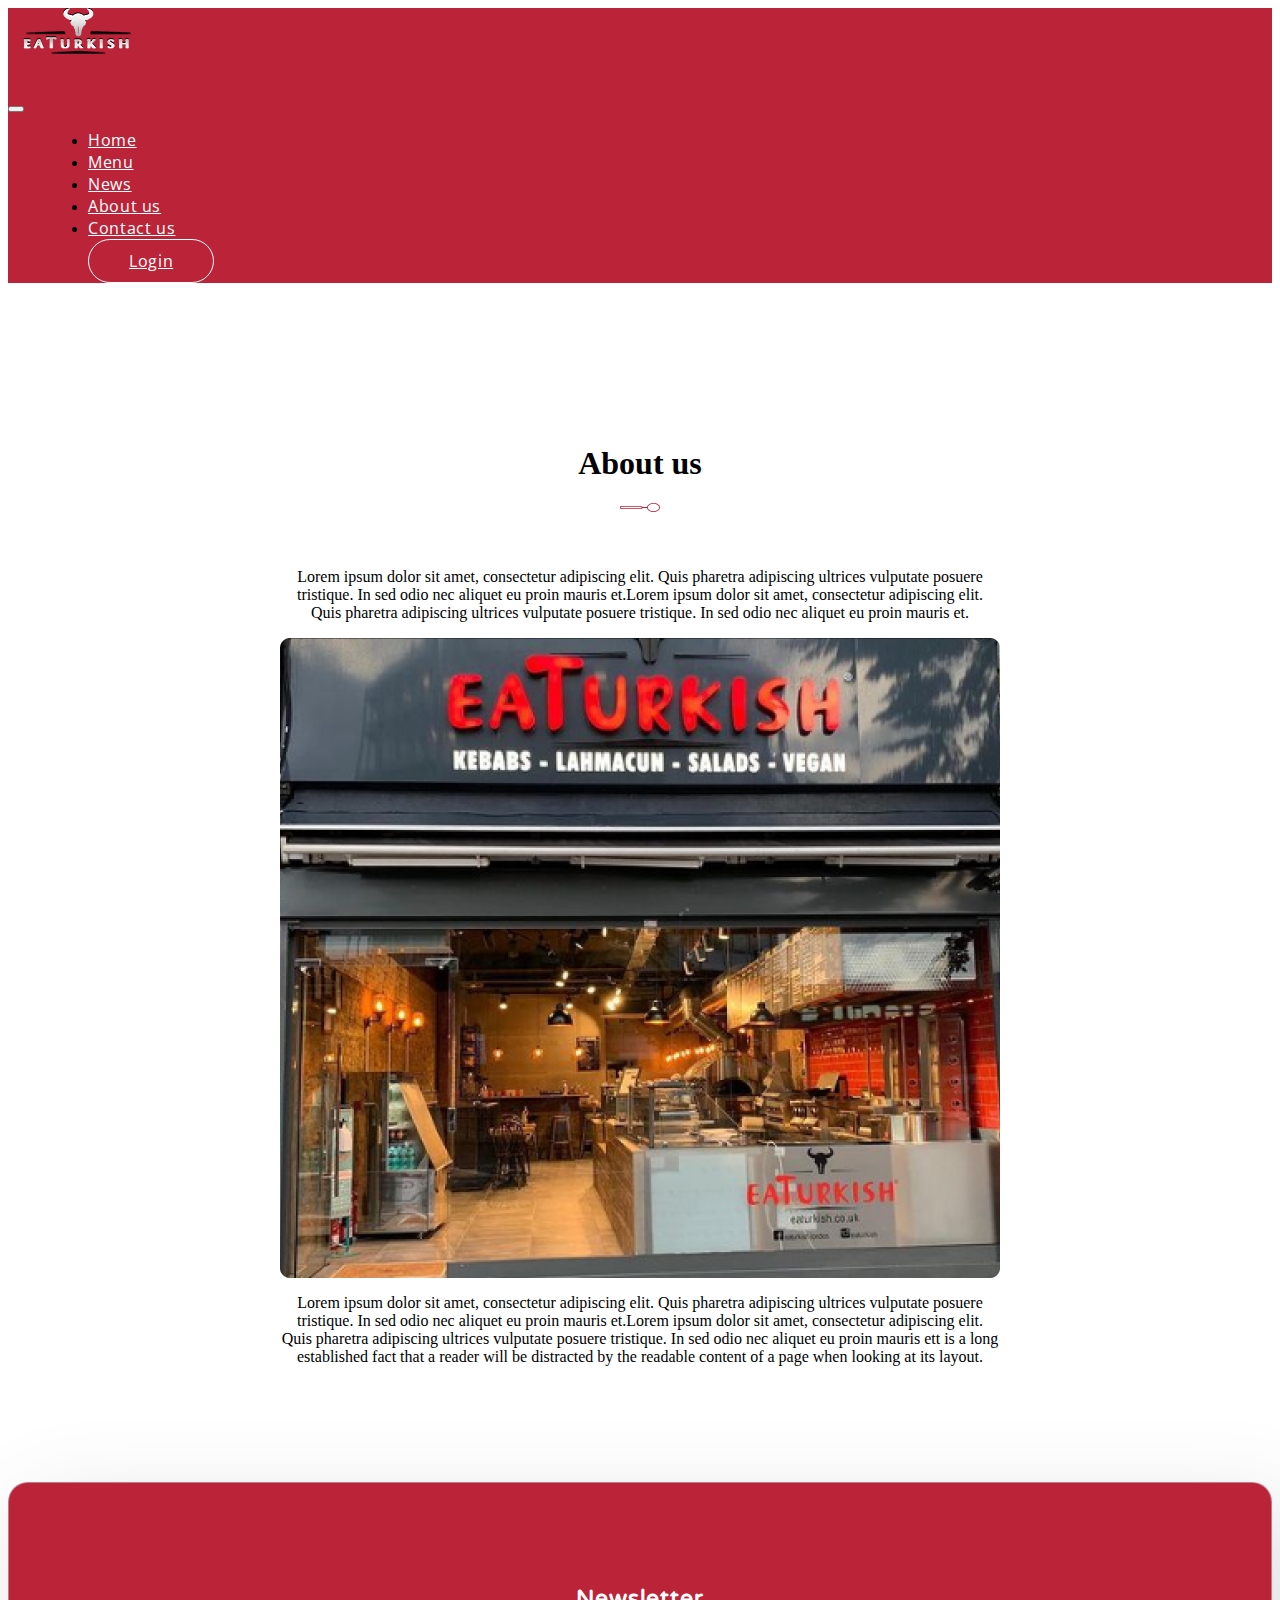
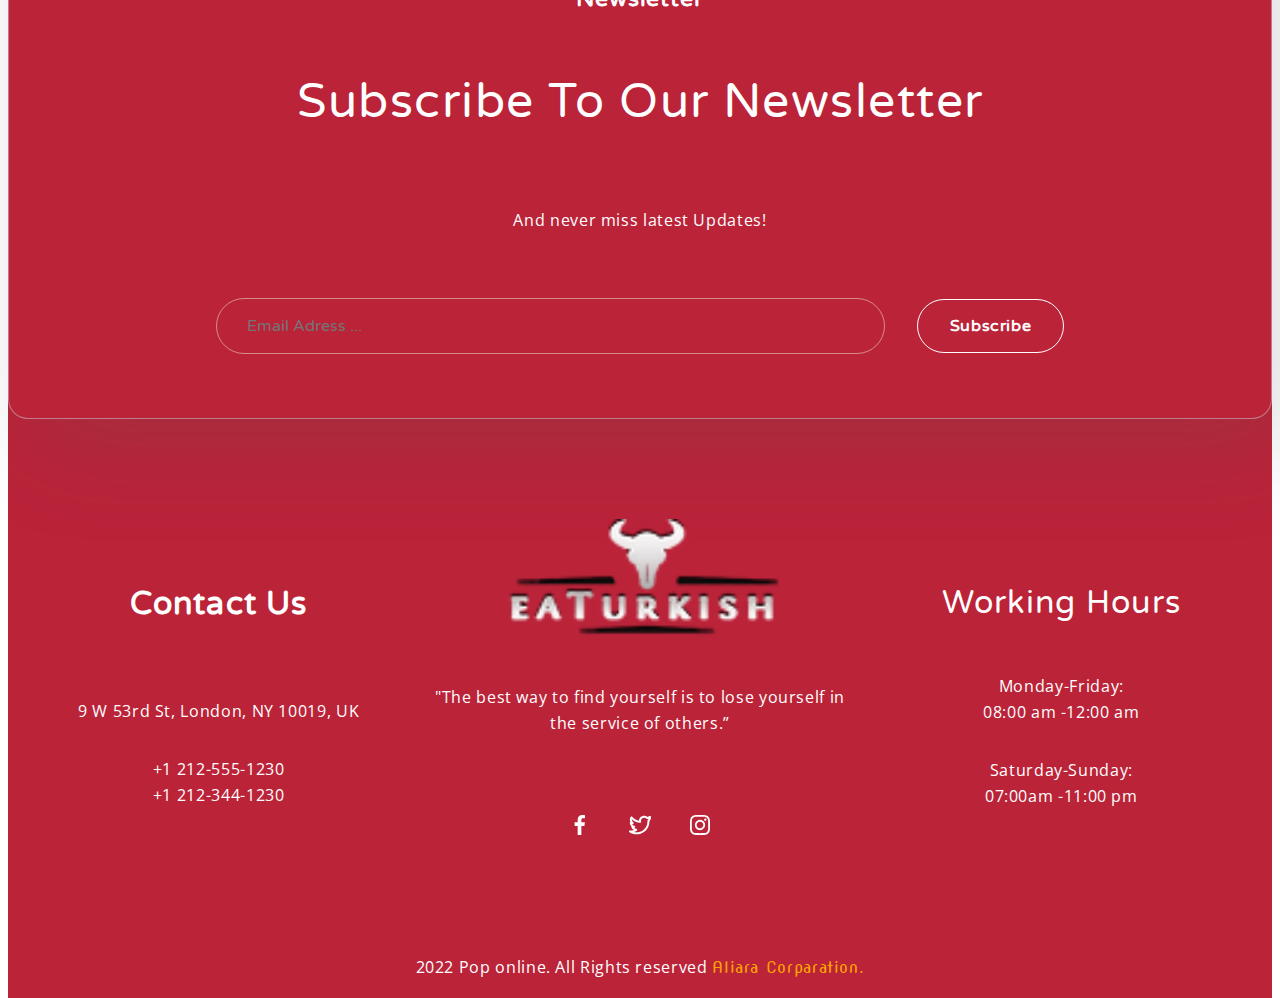
<file: pages/about.html>
<!doctype html>
<html lang="en">
  <head>
    <meta charset="utf-8">
    <meta name="viewport" content="width=device-width, initial-scale=1">
    <title>Ap London || About Page</title>
    <link rel="stylesheet" href="../css/about.min.css">
    <link href="https://cdn.jsdelivr.net/npm/bootstrap@5.3.2/dist/css/bootstrap.min.css" rel="stylesheet" integrity="sha384-T3c6CoIi6uLrA9TneNEoa7RxnatzjcDSCmG1MXxSR1GAsXEV/Dwwykc2MPK8M2HN" crossorigin="anonymous">
  </head>
  <body>
    <header>
      <div id="backtop">
        <a href="#" >
          <img src="../assets/icons/backtop.png" alt="backtop img">
        </a>
      </div>
      <div id="loading">
        <div class="loadingio-spinner-wedges-q99wlcyi5q"><div class="ldio-2imyz5h5zfy">
          <div><div><div></div></div><div><div></div></div><div><div></div></div><div><div></div></div></div>
          </div></div>
      </div>
      <nav class="navbar navbar-expand-md fixed-top">
        <div class="container-xl">
          <a class="navbar-brand" href="#"><img src="../assets/icons/logo.svg" alt="eaturkish"></a>
          <button class="navbar-toggler" type="button" data-bs-toggle="offcanvas" data-bs-target="#offcanvasNavbar" aria-controls="offcanvasNavbar" aria-label="Toggle navigation">
            <span class="navbar-toggler-icon"></span>
          </button>
          <div class="offcanvas offcanvas-start" tabindex="-1" id="offcanvasNavbar" aria-labelledby="offcanvasNavbarLabel">
            <div class="offcanvas-header">
              <h5 class="offcanvas-title" id="offcanvasNavbarLabel"></h5>
              <button type="button" class="btn-close" data-bs-dismiss="offcanvas" aria-label="Close"></button>
            </div>
            <div class="offcanvas-body">
              <ul class="navbar-nav justify-content-end flex-grow-1 pe-3 align-items-center">
                <li class="nav-item">
                  <a class="nav-link nav__link__b_eff " active aria-current="page" href="../index.html">Home</a>
                </li>
                <li class="nav-item">
                  <a class="nav-link nav__link__b_eff " active aria-current="page" href="menu.html">Menu</a>
                </li>
                <li class="nav-item">
                  <a class="nav-link nav__link__b_eff" href="news.html">News</a>
                </li>
                <li class="nav-item">
                  <a class="nav-link nav__link__b_eff" href="#">About us</a>
                </li>
                <li class="nav-item">
                  <a class="nav-link nav__link__b_eff" href="contact.html">Contact us</a>
                </li>
                <li class="nav-item nav__link__with__border">
                  <a class="nav-link nav__link__login" href="#">Login</a>
                </li>
              </ul>
    
            </div>
          </div>
        </div>
      </nav>
    </header>
    <main>
      <section class="about">
        <div class="container__1920">
          <div class="about__us">
            <div class="about-title">
              <h1>About us</h1>
              <img src="../assets/icons/redlupa.svg" alt="lupa">
            </div>
            <div class="about__contents">
              <p>Lorem ipsum dolor sit amet, consectetur adipiscing elit. Quis pharetra adipiscing ultrices vulputate posuere tristique. In sed odio nec aliquet eu proin mauris et.Lorem ipsum dolor sit amet, consectetur adipiscing elit.
                Quis pharetra adipiscing ultrices vulputate posuere tristique. In sed odio nec aliquet eu proin mauris et.</p>
                <img src="../assets/images/aboutimg.png" alt="aboutimg">
                <p>Lorem ipsum dolor sit amet, consectetur adipiscing elit. Quis pharetra adipiscing ultrices vulputate posuere tristique. In sed odio nec aliquet eu proin mauris et.Lorem ipsum dolor sit amet, consectetur adipiscing elit.
                  Quis pharetra adipiscing ultrices vulputate posuere tristique. In sed odio nec aliquet eu proin mauris ett is a long established fact that a reader will be distracted by the readable content of a page when looking at its layout. </p>
            </div>
          </div>
        </div>
      </section>
    </main>

    <footer>
      <div class="container-xl">
        <div class="footer__newsletter">
          <div class="newsletter__title">
            <h5>Newsletter</h5>
            <h3>Subscribe to Our Newsletter</h3>
            <p>And never miss latest Updates!</p>
          </div>
          <div class="newsletter__email">
            <form>
            <input class="email__adress"  type="email" placeholder="Email Adress ...">
            <button class="email__subs__btn">Subscribe</button>
          </form>
          </div>
        </div>
      </div>
      <div class="container-xl">
        <div class="footer__contents">
          <div class="left__content">
            <h4>Contact us</h4>
            <p>9 W 53rd St, London, NY 10019, UK</p>
            <p>+1 212-555-1230 <br> +1 212-344-1230</p>
          </div>
          <div class="middle__content">
            <img class="footer__logo" src="../assets/icons/logo.svg" alt="eaturkish logo">
            <p>"The best way to find yourself is to lose yourself in the service of others.”</p>
            <div class="soical__icons">
           
              <img src="../assets/icons/facebook.svg" alt="icons">
            
        
            <img src="../assets/icons/x.svg" alt="icons">
         
           
              <img src="../assets/icons/instagram.svg" alt="icons">
      
            
            </div>
          </div>
          <div class="right__content">
            <h3>Working Hours</h3>
            <p>Monday-Friday: <br>08:00 am -12:00 am</p>
            <p>Saturday-Sunday: <br>07:00am -11:00 pm</p>
          </div>
        </div>
      </div>
      <div class="container-xl">
        <div class="footer__end__title">
        <p>2022 Pop online. All Rights reserved <span class="name__comp">Aliara Corparation.</span> </p>
        </div>
      </div>
      </footer>

    <script src="../js/main.js"></script>
    <script src="https://cdn.jsdelivr.net/npm/bootstrap@5.3.2/dist/js/bootstrap.bundle.min.js" integrity="sha384-C6RzsynM9kWDrMNeT87bh95OGNyZPhcTNXj1NW7RuBCsyN/o0jlpcV8Qyq46cDfL" crossorigin="anonymous"></script>
  </body>
</html>
</file>
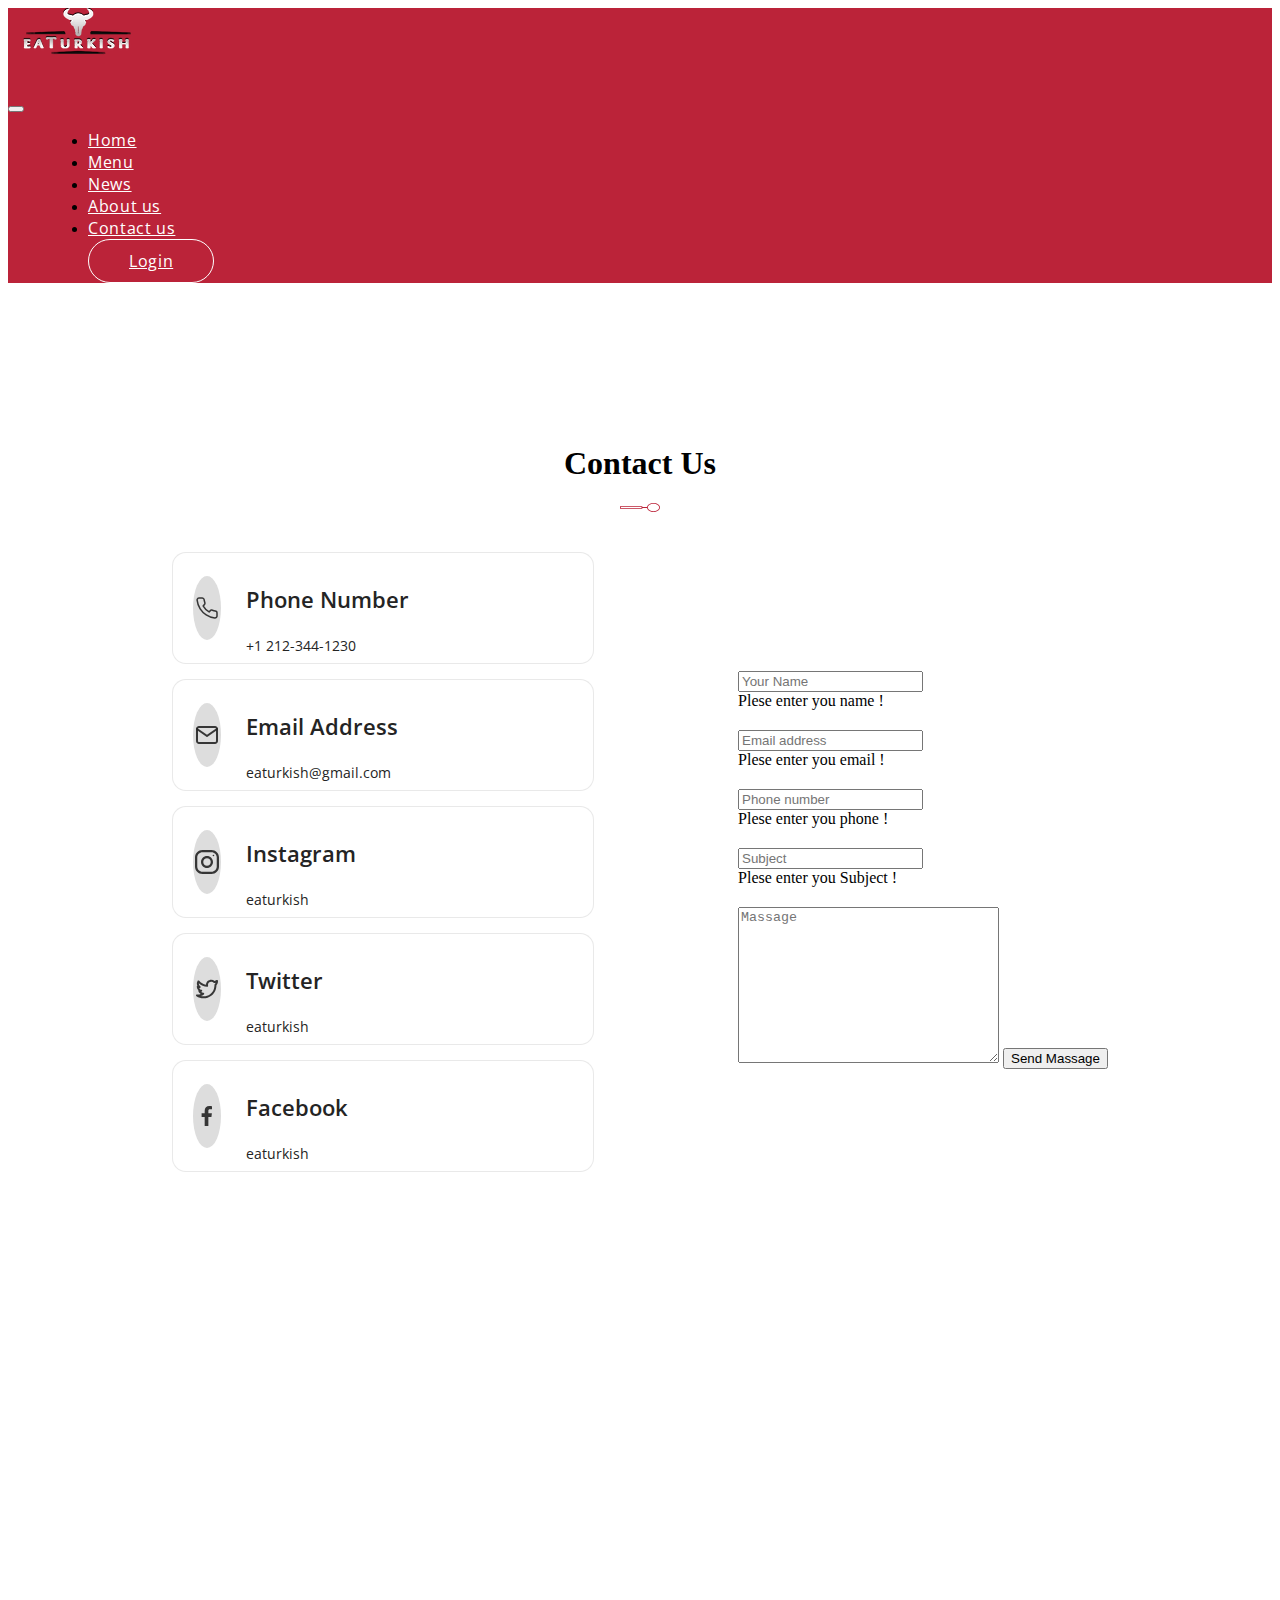
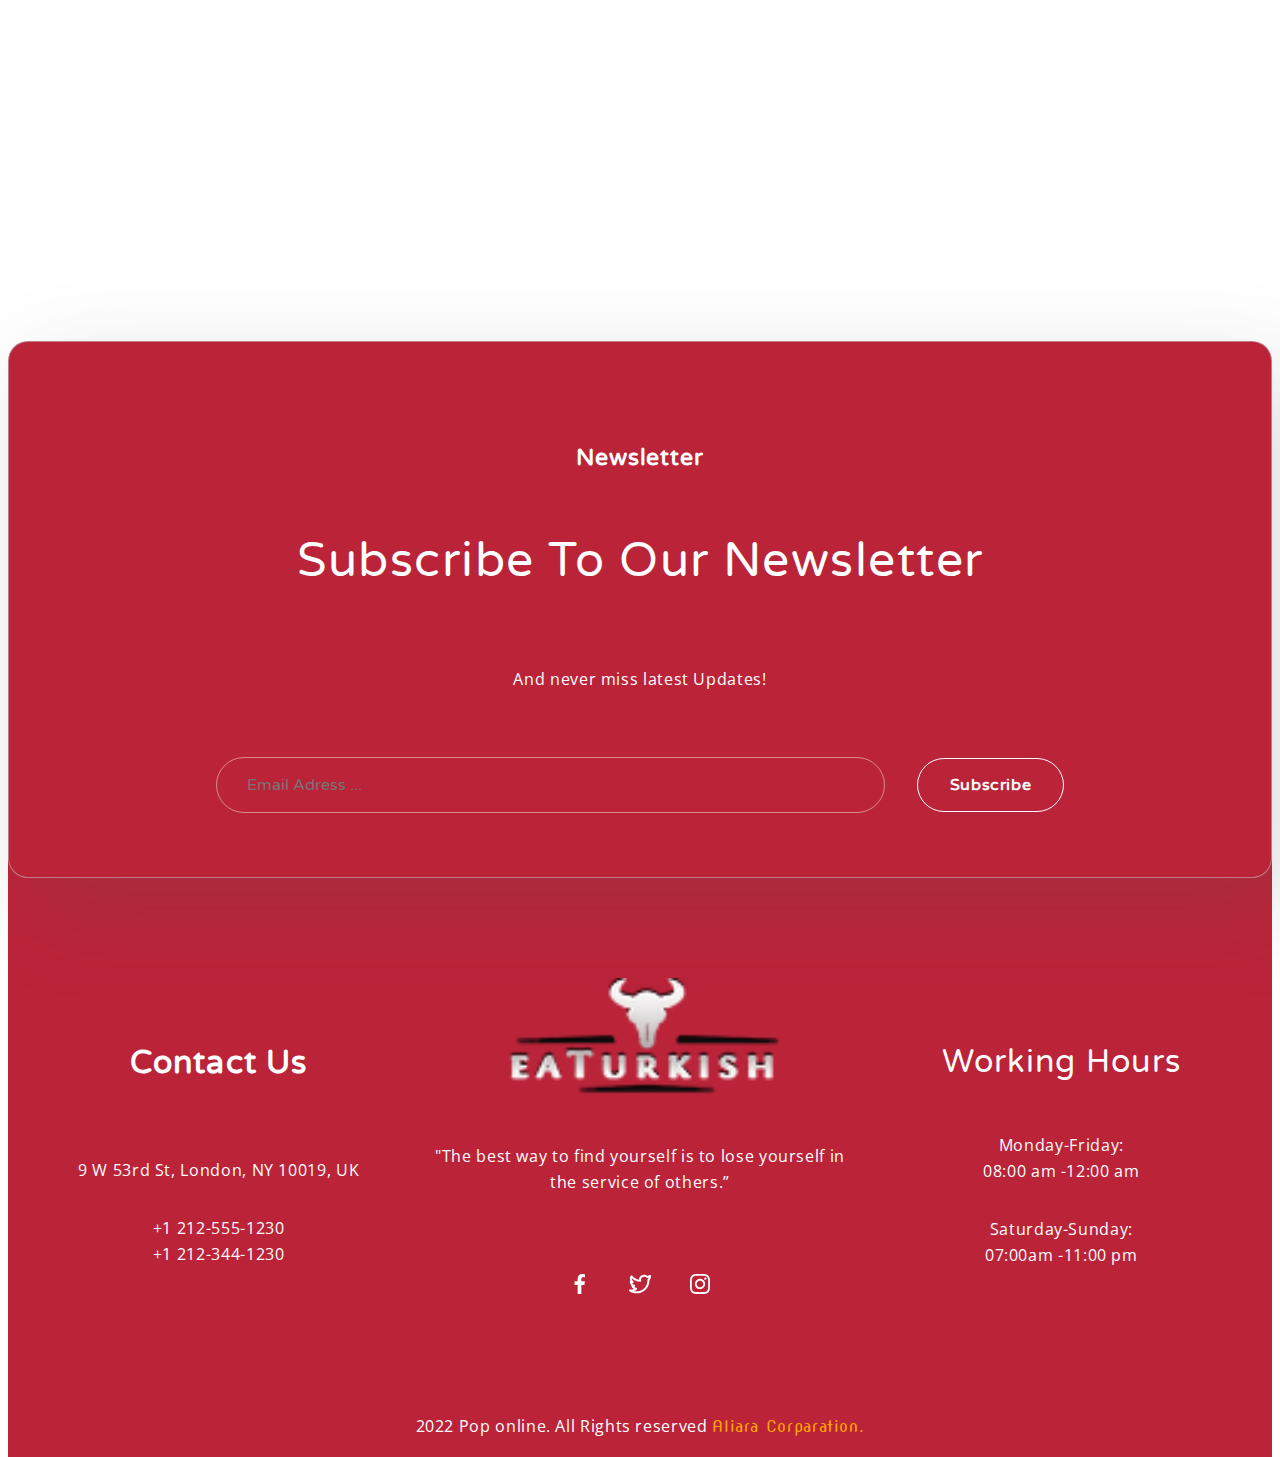
<file: pages/contact.html>
<!doctype html>
<html lang="en">
  <head>
    <meta charset="utf-8">
    <meta name="viewport" content="width=device-width, initial-scale=1">
    <title>Ap London || Contact</title>
    <link rel="stylesheet" href="../css/contact.min.css">
    <link href="https://cdn.jsdelivr.net/npm/bootstrap@5.3.2/dist/css/bootstrap.min.css" rel="stylesheet" integrity="sha384-T3c6CoIi6uLrA9TneNEoa7RxnatzjcDSCmG1MXxSR1GAsXEV/Dwwykc2MPK8M2HN" crossorigin="anonymous">
  </head>
  <body>

    <header>
      <div id="backtop">
        <a href="#" >
          <img src="../assets/icons/backtop.png" alt="backtop img">
        </a>
      </div>
      <div id="loading">
        <div class="loadingio-spinner-wedges-q99wlcyi5q"><div class="ldio-2imyz5h5zfy">
          <div><div><div></div></div><div><div></div></div><div><div></div></div><div><div></div></div></div>
          </div></div>
      </div>
      <nav class="navbar navbar-expand-md fixed-top">
        <div class="container-xl">
          <a class="navbar-brand" href="#"><img src="../assets/icons/logo.svg" alt="eaturkish"></a>
          <button class="navbar-toggler" type="button" data-bs-toggle="offcanvas" data-bs-target="#offcanvasNavbar" aria-controls="offcanvasNavbar" aria-label="Toggle navigation">
            <span class="navbar-toggler-icon"></span>
          </button>
          <div class="offcanvas offcanvas-start" tabindex="-1" id="offcanvasNavbar" aria-labelledby="offcanvasNavbarLabel">
            <div class="offcanvas-header">
              <h5 class="offcanvas-title" id="offcanvasNavbarLabel"></h5>
              <button type="button" class="btn-close" data-bs-dismiss="offcanvas" aria-label="Close"></button>
            </div>
            <div class="offcanvas-body">
              <ul class="navbar-nav justify-content-end flex-grow-1 pe-3 align-items-center">
                <li class="nav-item">
                  <a class="nav-link nav__link__b_eff " active aria-current="page" href="../index.html">Home</a>
                </li>
                <li class="nav-item">
                  <a class="nav-link nav__link__b_eff " active aria-current="page" href="menu.html">Menu</a>
                </li>
                <li class="nav-item">
                  <a class="nav-link nav__link__b_eff" href="news.html">News</a>
                </li>
                <li class="nav-item">
                  <a class="nav-link nav__link__b_eff" href="about.html">About us</a>
                </li>
                <li class="nav-item">
                  <a class="nav-link nav__link__b_eff" href="#">Contact us</a>
                </li>
                <li class="nav-item nav__link__with__border">
                  <a class="nav-link nav__link__login" href="#">Login</a>
                </li>
              </ul>
    
            </div>
          </div>
        </div>
      </nav>
    </header>
    <main>
      <section class="contact">
        <div class="container__1920">
          <div class="contact__title">
            <h1>Contact Us</h1>
            <img src="../assets/icons/redlupa.svg" alt="lupa">
          </div>
          <div class="contact__page">
            <div class="contact__contents">
              <div class="addition__things">
                <div class="item-a">
                  <img src="../assets/icons/phone.svg" alt="svg">
                </div>
             <div class="item-c">
              <h3>Phone Number</h3>
              <p>+1 212-344-1230</p>
             </div>
              </div>
              <div class="addition__things">
                <div class="item-a">
                  <img src="../assets/icons/mail.svg" alt="svg">
                </div>
             <div class="item-c">
              <h3>Email Address</h3>
              <p>eaturkish@gmail.com</p>
             </div>
              </div>
              <div class="addition__things">
                <div class="item-a">
                  <img src="../assets/icons/instacontact.svg" alt="svg">
                </div>
             <div class="item-c">
              <h3>Instagram</h3>
              <p>eaturkish</p>
             </div>
              </div>
              <div class="addition__things">
                <div class="item-a">
                  <img src="../assets/icons/xx.svg" alt="svg">
                </div>
             <div class="item-c">
              <h3>Twitter</h3>
              <p>eaturkish</p>
             </div>
              </div>
              <div class="addition__things">
                <div class="item-a">
                  <img src="../assets/icons/facebookkcon.svg" alt="svg">
                </div>
             <div class="item-c">
              <h3>Facebook</h3>
              <p>eaturkish</p>
             </div>
              </div>
            </div>
            <div class="col-xl-6 justify-content-center">
              <form action="" class="needs-validation" novalidate>
                <div class="row">
                  <div class="col-6 input-area">
                    <label for="fname"></label>
                    <input type="text" id="fname" class="form-control" required placeholder="Your Name">
                    <div class="invalid-feedback">Plese enter you name !</div>
                  </div>


                  <div class="col-6 input-area">
                    <label for="email"></label>
                    <input type="text" id="email" class="form-control" required placeholder="Email address">
                    <div class="invalid-feedback">Plese enter you email !</div>
                  </div>

                  <div class="col-6 input-area">
                    <label for="lname"></label>
                    <input type="text" id="lname" class="form-control" required placeholder="Phone number">
                    <div class="invalid-feedback">Plese enter you phone !</div>
                  </div>
 


             

                  <div class="col-6 input-area">
                    <label for="password"></label>
                    <input type="text" id="password" class="form-control" required placeholder="Subject">
                    <div class="invalid-feedback">Plese enter you Subject !</div>
                  </div>

                  <textarea name="" id="" cols="30" rows="10" placeholder="Massage"></textarea>
                  <input type="submit" value="Send Massage" class="btn btn-danger">
                </div>
              </form>
            </div>
          </div>
        </div>
      </section>
      <section class="iframe">
        <iframe src="https://www.google.com/maps/embed?pb=!1m18!1m12!1m3!1d11992.72885232603!2d69.20430054999999!3d41.28313865!2m3!1f0!2f0!3f0!3m2!1i1024!2i768!4f13.1!3m3!1m2!1s0x38ae8a39afee8311%3A0xd4d7c921c43ef229!2z0JzQuNGA0LfQviDQo9C70YPQs9Cx0LXQug!5e0!3m2!1sru!2s!4v1701859948629!5m2!1sru!2s" width="100%" height="650" style="border:0;" allowfullscreen="" loading="lazy" referrerpolicy="no-referrer-when-downgrade"></iframe>
      </section>
    </main>

    <footer>
      <div class="container-xl">
        <div class="footer__newsletter">
          <div class="newsletter__title">
            <h5>Newsletter</h5>
            <h3>Subscribe to Our Newsletter</h3>
            <p>And never miss latest Updates!</p>
          </div>
          <div class="newsletter__email">
            <form>
            <input class="email__adress"  type="email" placeholder="Email Adress ...">
            <button class="email__subs__btn">Subscribe</button>
          </form>
          </div>
        </div>
      </div>
      <div class="container-xl">
        <div class="footer__contents">
          <div class="left__content">
            <h4>Contact us</h4>
            <p>9 W 53rd St, London, NY 10019, UK</p>
            <p>+1 212-555-1230 <br> +1 212-344-1230</p>
          </div>
          <div class="middle__content">
            <img class="footer__logo" src="../assets/icons/logo.svg" alt="eaturkish logo">
            <p>"The best way to find yourself is to lose yourself in the service of others.”</p>
            <div class="soical__icons">
           
              <img src="../assets/icons/facebook.svg" alt="icons">
            
        
            <img src="../assets/icons/x.svg" alt="icons">
         
           
              <img src="../assets/icons/instagram.svg" alt="icons">
      
            
            </div>
          </div>
          <div class="right__content">
            <h3>Working Hours</h3>
            <p>Monday-Friday: <br>08:00 am -12:00 am</p>
            <p>Saturday-Sunday: <br>07:00am -11:00 pm</p>
          </div>
        </div>
      </div>
      <div class="container-xl">
        <div class="footer__end__title">
        <p>2022 Pop online. All Rights reserved <span class="name__comp">Aliara Corparation.</span> </p>
        </div>
      </div>
      </footer>

    <script src="https://cdn.jsdelivr.net/npm/bootstrap@5.3.2/dist/js/bootstrap.bundle.min.js" integrity="sha384-C6RzsynM9kWDrMNeT87bh95OGNyZPhcTNXj1NW7RuBCsyN/o0jlpcV8Qyq46cDfL" crossorigin="anonymous"></script>
    <script src="../js/main.js"></script>

  </body>
</html>
</file>
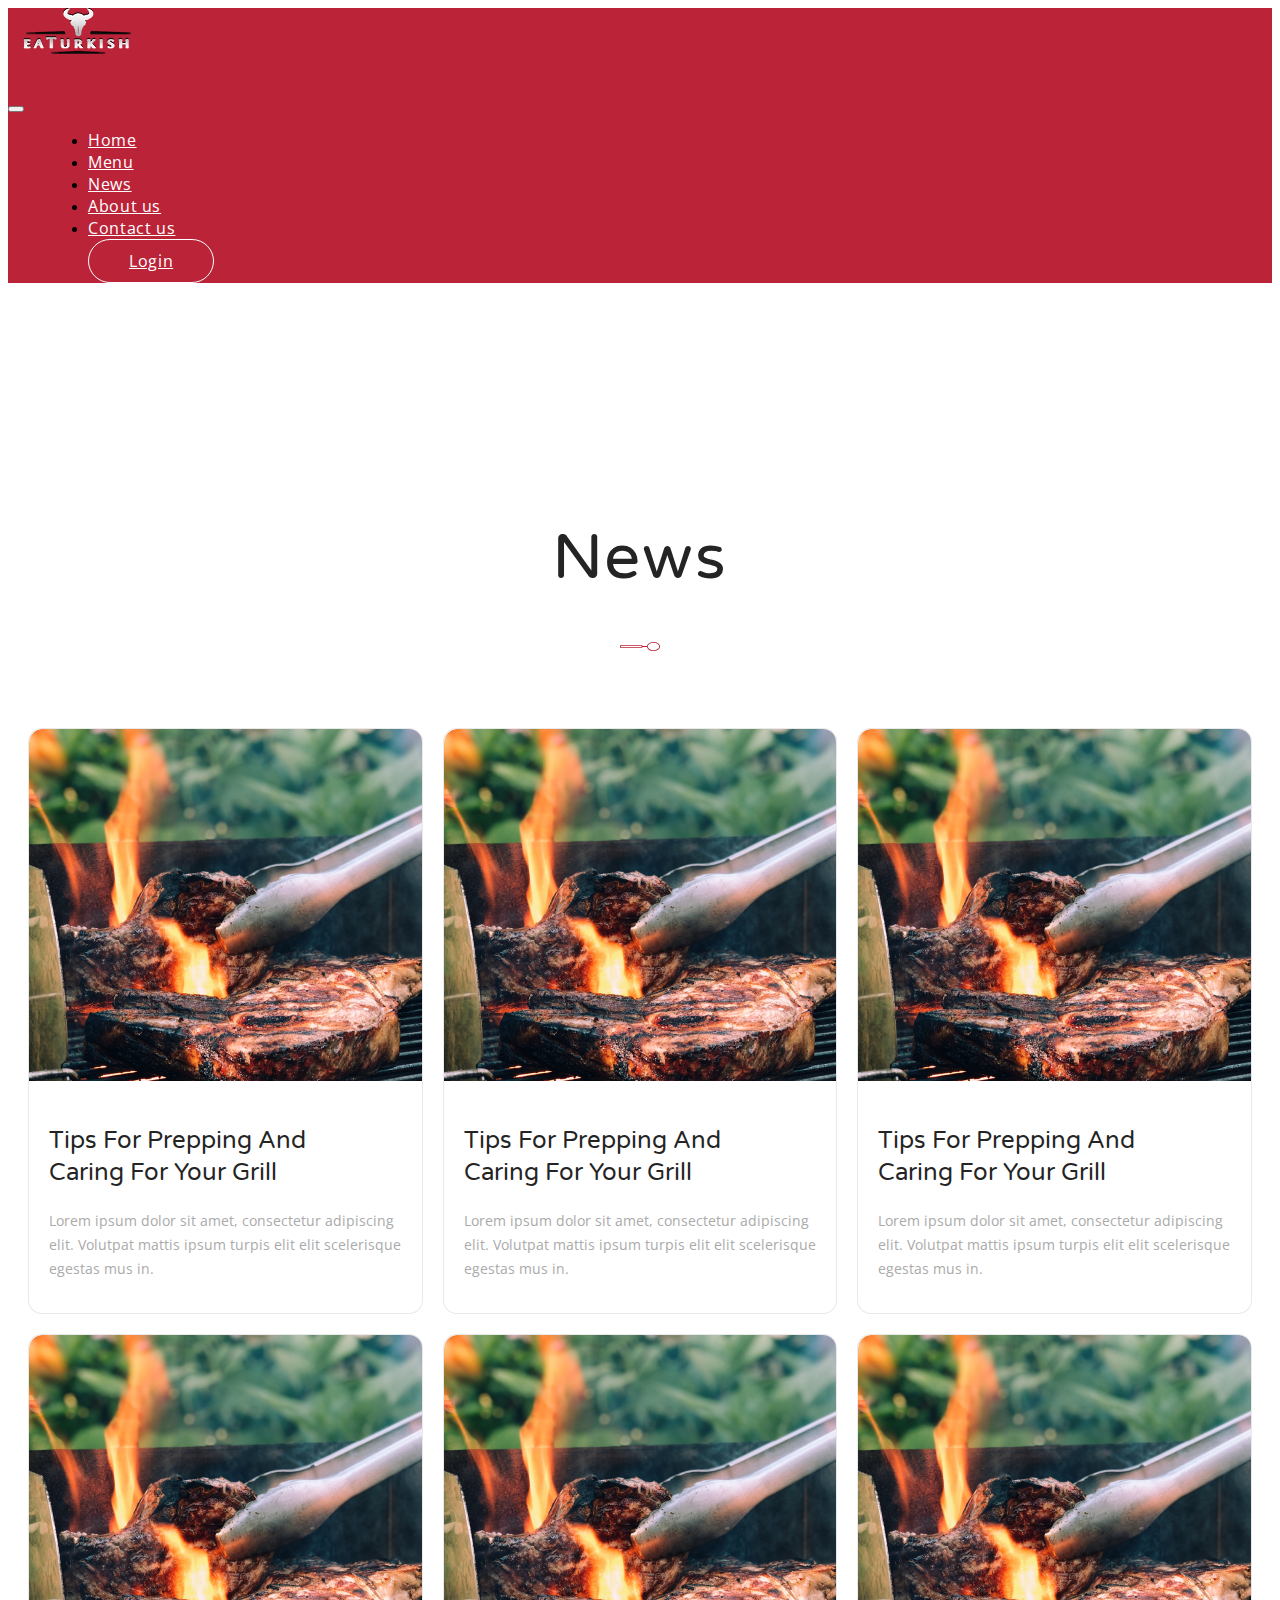
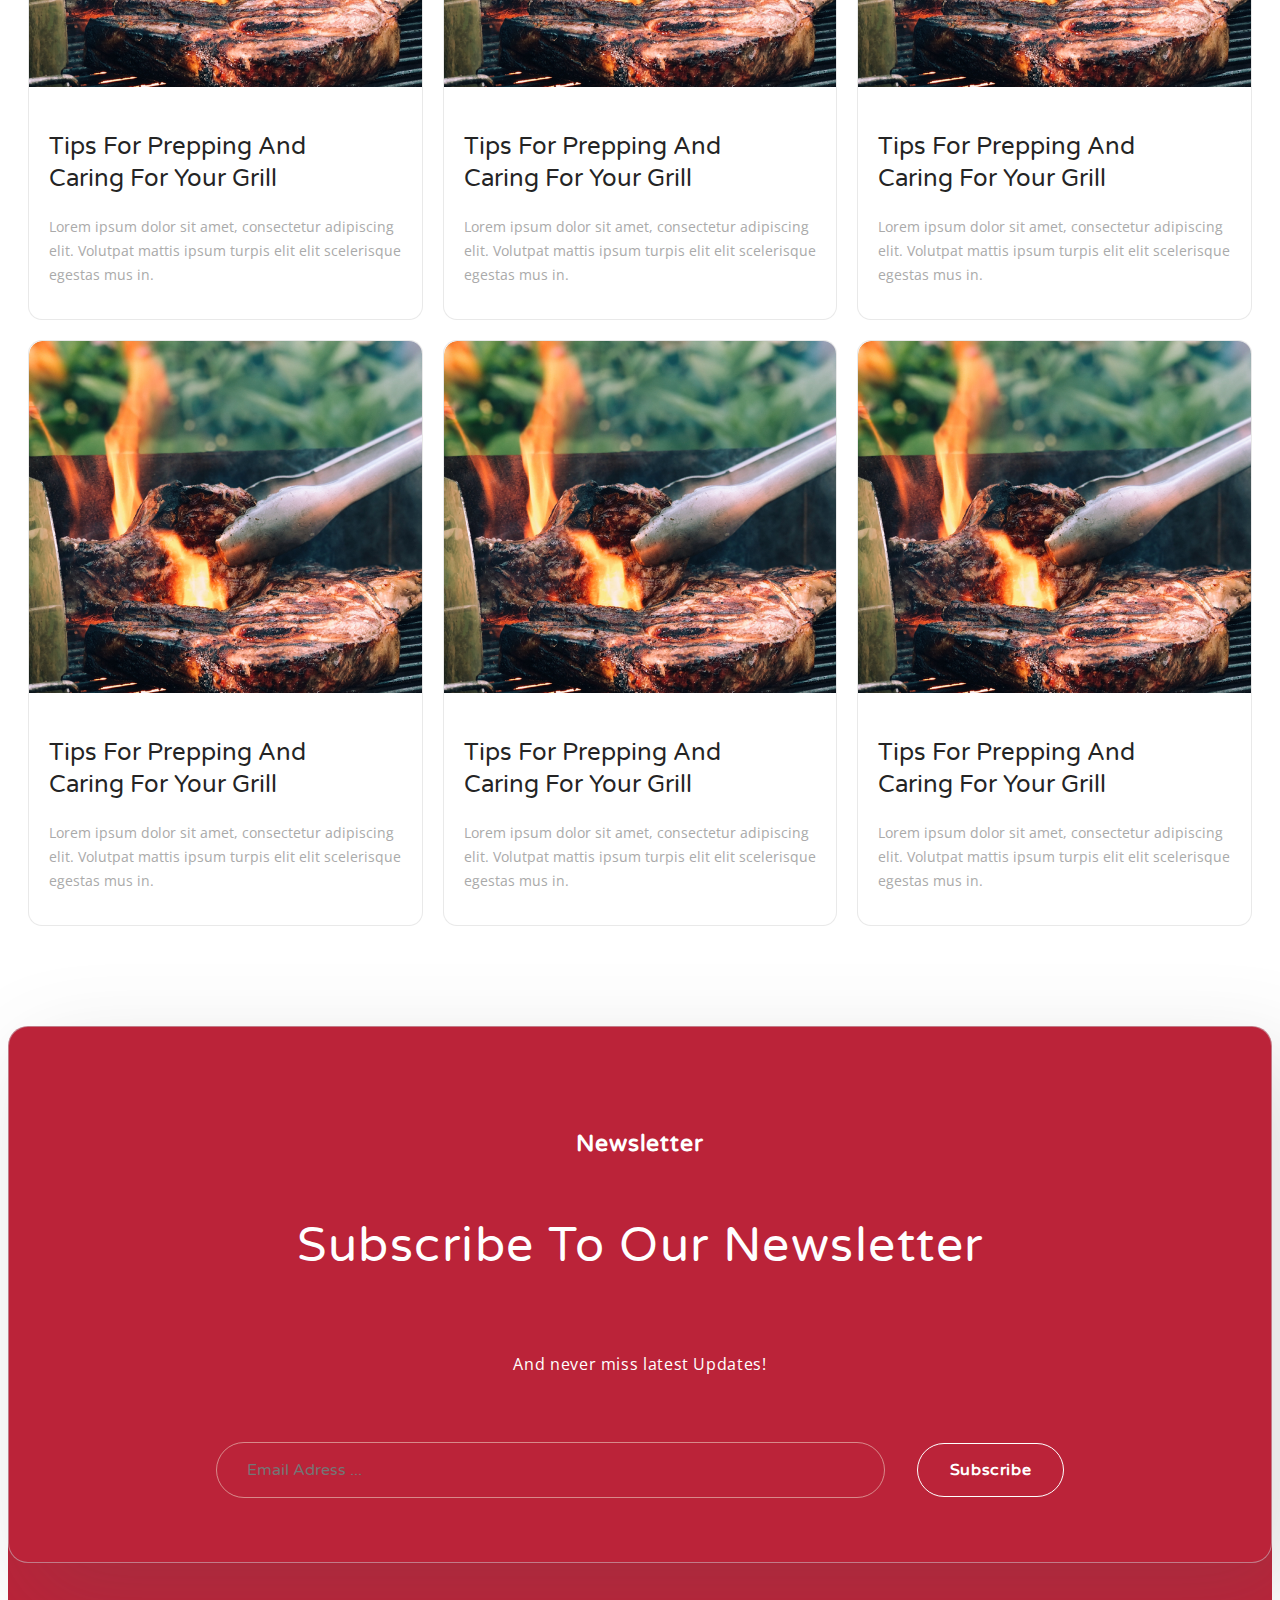
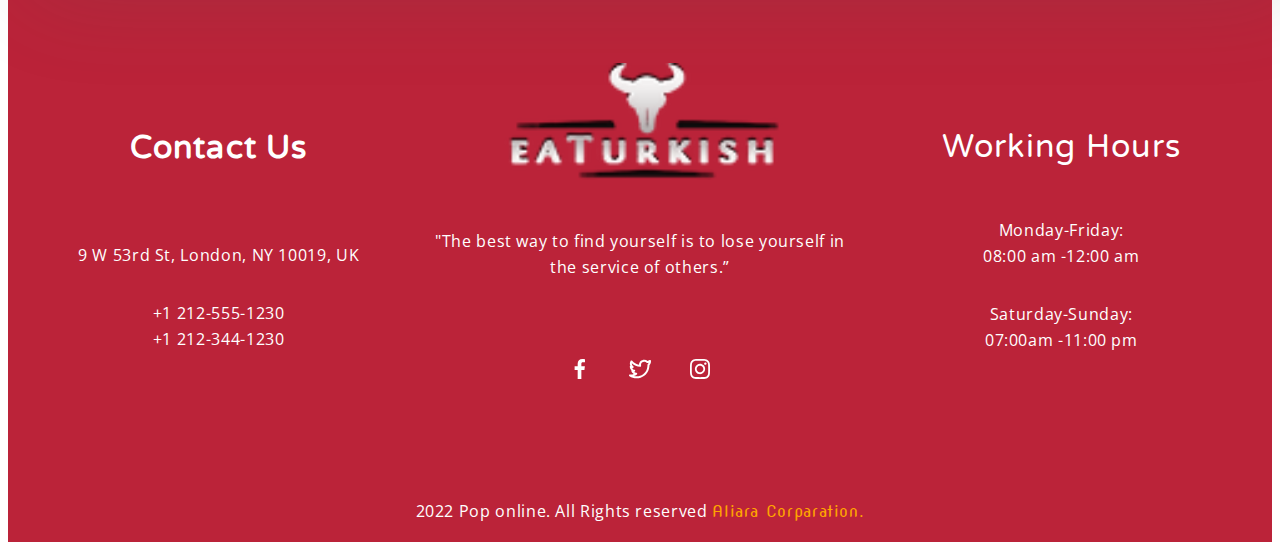
<file: pages/news.html>
<!doctype html>
<html lang="en">
  <head>
    <meta charset="utf-8">
    <meta name="viewport" content="width=device-width, initial-scale=1">
    <title>Ap London || News</title>
    <link rel="stylesheet" href="../css/news.min.css">
    <link href="https://cdn.jsdelivr.net/npm/bootstrap@5.3.2/dist/css/bootstrap.min.css" rel="stylesheet" integrity="sha384-T3c6CoIi6uLrA9TneNEoa7RxnatzjcDSCmG1MXxSR1GAsXEV/Dwwykc2MPK8M2HN" crossorigin="anonymous">
  </head>
  <body>

    <header>
      <div id="backtop">
        <a href="#" >
          <img src="../assets/icons/backtop.png" alt="backtop img">
        </a>
      </div>
      <div id="loading">
        <div class="loadingio-spinner-wedges-q99wlcyi5q"><div class="ldio-2imyz5h5zfy">
          <div><div><div></div></div><div><div></div></div><div><div></div></div><div><div></div></div></div>
          </div></div>
      </div>
      <nav class="navbar navbar-expand-md fixed-top">
        <div class="container-xl">
          <a class="navbar-brand" href="#"><img src="../assets/icons/logo.svg" alt="eaturkish"></a>
          <button class="navbar-toggler" type="button" data-bs-toggle="offcanvas" data-bs-target="#offcanvasNavbar" aria-controls="offcanvasNavbar" aria-label="Toggle navigation">
            <span class="navbar-toggler-icon"></span>
          </button>
          <div class="offcanvas offcanvas-start" tabindex="-1" id="offcanvasNavbar" aria-labelledby="offcanvasNavbarLabel">
            <div class="offcanvas-header">
              <h5 class="offcanvas-title" id="offcanvasNavbarLabel"></h5>
              <button type="button" class="btn-close" data-bs-dismiss="offcanvas" aria-label="Close"></button>
            </div>
            <div class="offcanvas-body">
              <ul class="navbar-nav justify-content-end flex-grow-1 pe-3 align-items-center">
                <li class="nav-item">
                  <a class="nav-link nav__link__b_eff " active aria-current="page" href="../index.html">Home</a>
                </li>
                <li class="nav-item">
                  <a class="nav-link nav__link__b_eff " active aria-current="page" href="menu.html">Menu</a>
                </li>
                <li class="nav-item">
                  <a class="nav-link nav__link__b_eff" href="#">News</a>
                </li>
                <li class="nav-item">
                  <a class="nav-link nav__link__b_eff" href="about.html">About us</a>
                </li>
                <li class="nav-item">
                  <a class="nav-link nav__link__b_eff" href="contact.html">Contact us</a>
                </li>
                <li class="nav-item nav__link__with__border">
                  <a class="nav-link nav__link__login" href="#">Login</a>
                </li>
              </ul>
    
            </div>
          </div>
        </div>
      </nav>
    </header>
    <main>
      <section class="news">
        <div class="container__1920">
          <div class="news_title">
            <h1>News</h1>
            <img src="../assets/icons/redlupa.svg" alt="redlupa">
          </div>
          <div class="news__contents">
            <div class="news__card">
              <img src="../assets/images/news__img.png" alt="news img">
              <h2>tips for prepping and caring for your grill</h2>
              <p>Lorem ipsum dolor sit amet, consectetur adipiscing elit. Volutpat mattis ipsum turpis elit elit scelerisque egestas mus in.</p>
              <div class="read__more__link">
                <h3>Read More</h3>
                <p>06 Dec 2023</p>
              </div>
            </div>
            <div class="news__card">
              <img src="../assets/images/news__img.png" alt="news img">
              <h2>tips for prepping and caring for your grill</h2>
              <p>Lorem ipsum dolor sit amet, consectetur adipiscing elit. Volutpat mattis ipsum turpis elit elit scelerisque egestas mus in.</p>
              <div class="read__more__link">
                <h3>Read More</h3>
                <p>06 Dec 2023</p>
              </div>
            </div>
            <div class="news__card">
              <img src="../assets/images/news__img.png" alt="news img">
              <h2>tips for prepping and caring for your grill</h2>
              <p>Lorem ipsum dolor sit amet, consectetur adipiscing elit. Volutpat mattis ipsum turpis elit elit scelerisque egestas mus in.</p>
              <div class="read__more__link">
                <h3>Read More</h3>
                <p>06 Dec 2023</p>
              </div>
            </div>
            <div class="news__card">
              <img src="../assets/images/news__img.png" alt="news img">
              <h2>tips for prepping and caring for your grill</h2>
              <p>Lorem ipsum dolor sit amet, consectetur adipiscing elit. Volutpat mattis ipsum turpis elit elit scelerisque egestas mus in.</p>
              <div class="read__more__link">
                <h3>Read More</h3>
                <p>06 Dec 2023</p>
              </div>
            </div>
            <div class="news__card">
              <img src="../assets/images/news__img.png" alt="news img">
              <h2>tips for prepping and caring for your grill</h2>
              <p>Lorem ipsum dolor sit amet, consectetur adipiscing elit. Volutpat mattis ipsum turpis elit elit scelerisque egestas mus in.</p>
              <div class="read__more__link">
                <h3>Read More</h3>
                <p>06 Dec 2023</p>
              </div>
            </div>
            <div class="news__card">
              <img src="../assets/images/news__img.png" alt="news img">
              <h2>tips for prepping and caring for your grill</h2>
              <p>Lorem ipsum dolor sit amet, consectetur adipiscing elit. Volutpat mattis ipsum turpis elit elit scelerisque egestas mus in.</p>
              <div class="read__more__link">
                <h3>Read More</h3>
                <p>06 Dec 2023</p>
              </div>
            </div>
            <div class="news__card">
              <img src="../assets/images/news__img.png" alt="news img">
              <h2>tips for prepping and caring for your grill</h2>
              <p>Lorem ipsum dolor sit amet, consectetur adipiscing elit. Volutpat mattis ipsum turpis elit elit scelerisque egestas mus in.</p>
              <div class="read__more__link">
                <h3>Read More</h3>
                <p>06 Dec 2023</p>
              </div>
            </div>
            <div class="news__card">
              <img src="../assets/images/news__img.png" alt="news img">
              <h2>tips for prepping and caring for your grill</h2>
              <p>Lorem ipsum dolor sit amet, consectetur adipiscing elit. Volutpat mattis ipsum turpis elit elit scelerisque egestas mus in.</p>
              <div class="read__more__link">
                <h3>Read More</h3>
                <p>06 Dec 2023</p>
              </div>
            </div>
            <div class="news__card">
              <img src="../assets/images/news__img.png" alt="news img">
              <h2>tips for prepping and caring for your grill</h2>
              <p>Lorem ipsum dolor sit amet, consectetur adipiscing elit. Volutpat mattis ipsum turpis elit elit scelerisque egestas mus in.</p>
              <div class="read__more__link">
                <h3>Read More</h3>
                <p>06 Dec 2023</p>
              </div>
            </div>
          </div>
        </div>
      </section>
    </main>
    <footer>
      <div class="container-xl">
        <div class="footer__newsletter">
          <div class="newsletter__title">
            <h5>Newsletter</h5>
            <h3>Subscribe to Our Newsletter</h3>
            <p>And never miss latest Updates!</p>
          </div>
          <div class="newsletter__email">
            <form>
            <input class="email__adress"  type="email" placeholder="Email Adress ...">
            <button class="email__subs__btn">Subscribe</button>
          </form>
          </div>
        </div>
      </div>
      <div class="container-xl">
        <div class="footer__contents">
          <div class="left__content">
            <h4>Contact us</h4>
            <p>9 W 53rd St, London, NY 10019, UK</p>
            <p>+1 212-555-1230 <br> +1 212-344-1230</p>
          </div>
          <div class="middle__content">
            <img class="footer__logo" src="../assets/icons/logo.svg" alt="eaturkish logo">
            <p>"The best way to find yourself is to lose yourself in the service of others.”</p>
            <div class="soical__icons">
           
              <img src="../assets/icons/facebook.svg" alt="icons">
            
        
            <img src="../assets/icons/x.svg" alt="icons">
         
           
              <img src="../assets/icons/instagram.svg" alt="icons">
      
            
            </div>
          </div>
          <div class="right__content">
            <h3>Working Hours</h3>
            <p>Monday-Friday: <br>08:00 am -12:00 am</p>
            <p>Saturday-Sunday: <br>07:00am -11:00 pm</p>
          </div>
        </div>
      </div>
      <div class="container-xl">
        <div class="footer__end__title">
        <p>2022 Pop online. All Rights reserved <span class="name__comp">Aliara Corparation.</span> </p>
        </div>
      </div>
      </footer>

    <script src="../js/main.js"></script>
    <script src="https://cdn.jsdelivr.net/npm/bootstrap@5.3.2/dist/js/bootstrap.bundle.min.js" integrity="sha384-C6RzsynM9kWDrMNeT87bh95OGNyZPhcTNXj1NW7RuBCsyN/o0jlpcV8Qyq46cDfL" crossorigin="anonymous"></script>
  </body>
</html>
</file>
<file: css/about.min.css>
@import"https://fonts.googleapis.com/css2?family=Manrope:wght@200;300;400;500;600;700;800&family=Open+Sans&display=swap";@import"https://fonts.googleapis.com/css2?family=Nova+Round&display=swap";@import"https://fonts.googleapis.com/css2?family=Nova+Round&family=Varela+Round&display=swap";@import"https://fonts.googleapis.com/css2?family=Roboto&display=swap";@import"https://fonts.googleapis.com/css2?family=Inter:wght@100;200;300;400;500;600;700;800;900&display=swap";.container__1920{max-width:1340px;margin-left:auto;margin-right:auto;padding:0px 20px}.container__full{max-width:1500px;margin-left:auto;margin-right:auto}header{margin-bottom:70px;background-color:#bb2339}nav{background-color:#bb2339}.navbar-toggler{border:none !important;background-color:rgba(0,0,0,0) !important}.navbar-toggler:focus,.btn-close:focus{-webkit-box-shadow:none;box-shadow:none !important;outline:none !important}@media(min-width: 766px){.nav-link{color:#fff !important;font-family:Open Sans;font-size:16px;font-weight:400;letter-spacing:.64px;position:relative}.nav__link__with__border{display:-webkit-inline-box;display:-ms-inline-flexbox;display:inline-flex;padding:10px 40px;-webkit-box-pack:center;-ms-flex-pack:center;justify-content:center;-webkit-box-align:center;-ms-flex-align:center;align-items:center;gap:10px;padding:10px 40px;font-weight:600;border-radius:100px;border:1px solid #fff;-webkit-transition:.4s ease;transition:.4s ease;margin-right:-20px}.nav__link__with__border:hover{background-color:#fff;border:1px solid #bb2339}.nav__link__with__border:hover .nav__link__login{color:#bb2339 !important;font-weight:700}}@media(min-width: 1000px){.nav-item{margin-left:40px}.nav-item .nav__link__b_eff:hover,.nav-item .nav__link__b_eff.active{color:#fff}.nav-item .nav__link__b_eff::before{content:"";position:absolute;bottom:0;left:50%;-webkit-transform:translateX(-50%);transform:translateX(-50%);width:0;height:2px;background-color:#fff;visibility:hidden;-webkit-transition:.3s ease-in-out;transition:.3s ease-in-out}.nav-item .nav-link:hover::before,.nav-item .nav_link.active::before{width:100%;visibility:visible}}.navbar-brand{display:-webkit-box;display:-ms-flexbox;display:flex;-webkit-box-pack:start;-ms-flex-pack:start;justify-content:flex-start;-webkit-box-align:center;-ms-flex-align:center;align-items:center}footer{padding-top:100px;background:-webkit-gradient(linear, left top, left bottom, from(#fff), color-stop(20%, #bb2339));background:linear-gradient(#fff 0% 20%, #bb2339 20% 100%)}.footer__newsletter{display:-webkit-box;display:-ms-flexbox;display:flex;-webkit-box-pack:center;-ms-flex-pack:center;justify-content:center;-webkit-box-align:center;-ms-flex-align:center;align-items:center;-webkit-box-orient:vertical;-webkit-box-direction:normal;-ms-flex-direction:column;flex-direction:column;background:#bb2339;text-align:center;border-radius:20px;border:1px solid rgba(205,255,255,.4);-webkit-box-shadow:22px 30px 95px 1px rgba(86,86,86,.2);box-shadow:22px 30px 95px 1px rgba(86,86,86,.2);padding-bottom:64px}.newsletter__title h5{color:var(--FFFFFF, #FFF);font-variant-numeric:lining-nums tabular-nums;font-family:varela round;font-size:23px;font-weight:700;line-height:130%;letter-spacing:.92px;text-transform:capitalize;padding-top:64px;padding-bottom:8px}.newsletter__title h3{color:#fff;text-align:center;font-variant-numeric:lining-nums tabular-nums;font-family:varela round;font-size:48px;font-weight:500;line-height:130%;letter-spacing:1.44px;text-transform:capitalize;padding-bottom:24px}@media(max-width: 320px){.newsletter__title h3{font-size:30px}}.newsletter__title p{color:#fff;text-align:center;font-family:Open Sans;font-size:16px;font-weight:400;line-height:175%;letter-spacing:.64px;margin-bottom:64px}@media(max-width: 320px){.newsletter__title p{font-size:12px;font-weight:200}}.newsletter_email{display:-webkit-box;display:-ms-flexbox;display:flex;-webkit-box-pack:center;-ms-flex-pack:center;justify-content:center;-webkit-box-align:center;-ms-flex-align:center;align-items:center;gap:32px}form{display:-webkit-box;display:-ms-flexbox;display:flex;-webkit-box-pack:center;-ms-flex-pack:center;justify-content:center;-webkit-box-align:center;-ms-flex-align:center;align-items:center}@media(max-width: 636px){form{-webkit-box-orient:vertical;-webkit-box-direction:normal;-ms-flex-direction:column;flex-direction:column;gap:30px}}.email__adress{width:635px;padding-left:30px;height:52px;border:none;outline:none;background-color:rgba(0,0,0,0);border-radius:100px;border:1px solid rgba(245,239,219,.5);color:var(--AAAAAA, #AAA);font-variant-numeric:lining-nums tabular-nums;font-family:varela Round;font-size:16px}@media(max-width: 861px){.email__adress{width:400px}}@media(max-width: 450px){.email__adress{width:300px}}@media(max-width: 345px){.email__adress{width:250px}}@media(max-width: 285px){.email__adress{width:200px;height:45px;font-size:12px}}.email__subs__btn{display:-webkit-box;display:-ms-flexbox;display:flex;padding:12px 32px;-webkit-box-pack:center;-ms-flex-pack:center;justify-content:center;-webkit-box-align:center;-ms-flex-align:center;align-items:center;gap:10px;border-radius:100px;border:1px solid #fff;color:#fff;font-family:varela Round;font-size:16px;font-weight:700;line-height:175%;letter-spacing:.64px;background-color:rgba(0,0,0,0);-webkit-transition:.3s;transition:.3s;margin-left:32px}@media(max-width: 636px){.email__subs__btn{margin-left:0}}.email__subs__btn:hover{background-color:#fff;color:#bb2339}.footer__contents{padding-top:100px;display:grid;grid-template-columns:1fr 1fr 1fr;padding-bottom:80px}@media(max-width: 780px){.footer__contents{grid-template-columns:1fr;gap:30px}}.right__content,.middle__content,.left__content{display:-webkit-box;display:-ms-flexbox;display:flex;-webkit-box-pack:center;-ms-flex-pack:center;justify-content:center;-webkit-box-align:center;-ms-flex-align:center;align-items:center;-webkit-box-orient:vertical;-webkit-box-direction:normal;-ms-flex-direction:column;flex-direction:column;text-align:center}.left__content{color:#fff;font-variant-numeric:lining-nums tabular-nums;font-family:varela Round;font-style:normal;font-weight:400;line-height:130%;letter-spacing:1.28px;text-transform:capitalize}.left__content h4{padding-bottom:24px;font-size:32px}.left__content p{color:#fff;font-family:Open Sans;font-size:16px;font-weight:400;line-height:26px;letter-spacing:.64px}.middle__content .footer__logo{width:336px;height:117px}@media(max-width: 780px){.middle__content .footer__logo{width:100%}}.middle__content p{color:#fff;text-align:center;font-family:Open Sans;font-size:16px;font-weight:400;line-height:26px;letter-spacing:.64px;padding-top:32px;padding-bottom:45px}.middle__content .soical__icons img{padding:16px}.right__content h3{color:#fff;font-variant-numeric:lining-nums tabular-nums;font-family:varela Round;font-size:32px;font-weight:400;line-height:130%;letter-spacing:1.28px;text-transform:capitalize}.right__content p{color:#fff;text-align:center;font-family:Open Sans;font-size:16px;font-weight:400;line-height:26px;letter-spacing:.64px}.footer__end__title{margin-bottom:-30px;display:-webkit-box;display:-ms-flexbox;display:flex;-webkit-box-pack:center;-ms-flex-pack:center;justify-content:center;-webkit-box-align:center;-ms-flex-align:center;align-items:center}.footer__end__title p{color:#fff;text-align:center;font-family:Open Sans;font-size:16px;font-weight:400;line-height:175%;letter-spacing:.64px}.footer__end__title p span{font-family:nova round;color:orange}#backtop{position:fixed;right:50px;bottom:50px;padding-top:10px;width:60px;height:70px;background:rgba(0,0,0,0);display:none}#backtop img{display:-webkit-box;display:-ms-flexbox;display:flex;-webkit-box-align:center;-ms-flex-align:center;align-items:center;-webkit-box-pack:center;-ms-flex-pack:center;justify-content:center;width:100%;height:100%;font-size:35px;color:#fff}.backtop-show{display:block !important;z-index:55}@media(max-width: 500px){#backtop{width:40px;height:50px;right:30px;bottom:30px}}.__home{width:100%;height:100vh;display:-webkit-box;display:-ms-flexbox;display:flex;-webkit-box-pack:center;-ms-flex-pack:center;justify-content:center;-webkit-box-align:center;-ms-flex-align:center;align-items:center}.about-title{display:-webkit-box;display:-ms-flexbox;display:flex;-webkit-box-pack:center;-ms-flex-pack:center;justify-content:center;-webkit-box-align:center;-ms-flex-align:center;align-items:center;-webkit-box-orient:vertical;-webkit-box-direction:normal;-ms-flex-direction:column;flex-direction:column;padding-top:70px;padding-bottom:40px}.about__contents{display:-webkit-box;display:-ms-flexbox;display:flex;-webkit-box-pack:center;-ms-flex-pack:center;justify-content:center;-webkit-box-align:center;-ms-flex-align:center;align-items:center;-webkit-box-orient:vertical;-webkit-box-direction:normal;-ms-flex-direction:column;flex-direction:column;text-align:center}.about__contents img{width:720px}@media(max-width: 721px){.about__contents img{width:100%}}.about__contents p{width:720px}@media(max-width: 721px){.about__contents p{width:100%}}
</file>
<file: css/contact.min.css>
@import"https://fonts.googleapis.com/css2?family=Manrope:wght@200;300;400;500;600;700;800&family=Open+Sans&display=swap";@import"https://fonts.googleapis.com/css2?family=Nova+Round&display=swap";@import"https://fonts.googleapis.com/css2?family=Nova+Round&family=Varela+Round&display=swap";@import"https://fonts.googleapis.com/css2?family=Roboto&display=swap";@import"https://fonts.googleapis.com/css2?family=Inter:wght@100;200;300;400;500;600;700;800;900&display=swap";.container__1920{max-width:1340px;margin-left:auto;margin-right:auto;padding:0px 20px}.container__full{max-width:1500px;margin-left:auto;margin-right:auto}header{margin-bottom:70px;background-color:#bb2339}nav{background-color:#bb2339}.navbar-toggler{border:none !important;background-color:rgba(0,0,0,0) !important}.navbar-toggler:focus,.btn-close:focus{-webkit-box-shadow:none;box-shadow:none !important;outline:none !important}@media(min-width: 766px){.nav-link{color:#fff !important;font-family:Open Sans;font-size:16px;font-weight:400;letter-spacing:.64px;position:relative}.nav__link__with__border{display:-webkit-inline-box;display:-ms-inline-flexbox;display:inline-flex;padding:10px 40px;-webkit-box-pack:center;-ms-flex-pack:center;justify-content:center;-webkit-box-align:center;-ms-flex-align:center;align-items:center;gap:10px;padding:10px 40px;font-weight:600;border-radius:100px;border:1px solid #fff;-webkit-transition:.4s ease;transition:.4s ease;margin-right:-20px}.nav__link__with__border:hover{background-color:#fff;border:1px solid #bb2339}.nav__link__with__border:hover .nav__link__login{color:#bb2339 !important;font-weight:700}}@media(min-width: 1000px){.nav-item{margin-left:40px}.nav-item .nav__link__b_eff:hover,.nav-item .nav__link__b_eff.active{color:#fff}.nav-item .nav__link__b_eff::before{content:"";position:absolute;bottom:0;left:50%;-webkit-transform:translateX(-50%);transform:translateX(-50%);width:0;height:2px;background-color:#fff;visibility:hidden;-webkit-transition:.3s ease-in-out;transition:.3s ease-in-out}.nav-item .nav-link:hover::before,.nav-item .nav_link.active::before{width:100%;visibility:visible}}.navbar-brand{display:-webkit-box;display:-ms-flexbox;display:flex;-webkit-box-pack:start;-ms-flex-pack:start;justify-content:flex-start;-webkit-box-align:center;-ms-flex-align:center;align-items:center}footer{padding-top:100px;background:-webkit-gradient(linear, left top, left bottom, from(#fff), color-stop(20%, #bb2339));background:linear-gradient(#fff 0% 20%, #bb2339 20% 100%)}.footer__newsletter{display:-webkit-box;display:-ms-flexbox;display:flex;-webkit-box-pack:center;-ms-flex-pack:center;justify-content:center;-webkit-box-align:center;-ms-flex-align:center;align-items:center;-webkit-box-orient:vertical;-webkit-box-direction:normal;-ms-flex-direction:column;flex-direction:column;background:#bb2339;text-align:center;border-radius:20px;border:1px solid rgba(205,255,255,.4);-webkit-box-shadow:22px 30px 95px 1px rgba(86,86,86,.2);box-shadow:22px 30px 95px 1px rgba(86,86,86,.2);padding-bottom:64px}.newsletter__title h5{color:var(--FFFFFF, #FFF);font-variant-numeric:lining-nums tabular-nums;font-family:varela round;font-size:23px;font-weight:700;line-height:130%;letter-spacing:.92px;text-transform:capitalize;padding-top:64px;padding-bottom:8px}.newsletter__title h3{color:#fff;text-align:center;font-variant-numeric:lining-nums tabular-nums;font-family:varela round;font-size:48px;font-weight:500;line-height:130%;letter-spacing:1.44px;text-transform:capitalize;padding-bottom:24px}@media(max-width: 320px){.newsletter__title h3{font-size:30px}}.newsletter__title p{color:#fff;text-align:center;font-family:Open Sans;font-size:16px;font-weight:400;line-height:175%;letter-spacing:.64px;margin-bottom:64px}@media(max-width: 320px){.newsletter__title p{font-size:12px;font-weight:200}}.newsletter_email{display:-webkit-box;display:-ms-flexbox;display:flex;-webkit-box-pack:center;-ms-flex-pack:center;justify-content:center;-webkit-box-align:center;-ms-flex-align:center;align-items:center;gap:32px}form{display:-webkit-box;display:-ms-flexbox;display:flex;-webkit-box-pack:center;-ms-flex-pack:center;justify-content:center;-webkit-box-align:center;-ms-flex-align:center;align-items:center}@media(max-width: 636px){form{-webkit-box-orient:vertical;-webkit-box-direction:normal;-ms-flex-direction:column;flex-direction:column;gap:30px}}.email__adress{width:635px;padding-left:30px;height:52px;border:none;outline:none;background-color:rgba(0,0,0,0);border-radius:100px;border:1px solid rgba(245,239,219,.5);color:var(--AAAAAA, #AAA);font-variant-numeric:lining-nums tabular-nums;font-family:varela Round;font-size:16px}@media(max-width: 861px){.email__adress{width:400px}}@media(max-width: 450px){.email__adress{width:300px}}@media(max-width: 345px){.email__adress{width:250px}}@media(max-width: 285px){.email__adress{width:200px;height:45px;font-size:12px}}.email__subs__btn{display:-webkit-box;display:-ms-flexbox;display:flex;padding:12px 32px;-webkit-box-pack:center;-ms-flex-pack:center;justify-content:center;-webkit-box-align:center;-ms-flex-align:center;align-items:center;gap:10px;border-radius:100px;border:1px solid #fff;color:#fff;font-family:varela Round;font-size:16px;font-weight:700;line-height:175%;letter-spacing:.64px;background-color:rgba(0,0,0,0);-webkit-transition:.3s;transition:.3s;margin-left:32px}@media(max-width: 636px){.email__subs__btn{margin-left:0}}.email__subs__btn:hover{background-color:#fff;color:#bb2339}.footer__contents{padding-top:100px;display:grid;grid-template-columns:1fr 1fr 1fr;padding-bottom:80px}@media(max-width: 780px){.footer__contents{grid-template-columns:1fr;gap:30px}}.right__content,.middle__content,.left__content{display:-webkit-box;display:-ms-flexbox;display:flex;-webkit-box-pack:center;-ms-flex-pack:center;justify-content:center;-webkit-box-align:center;-ms-flex-align:center;align-items:center;-webkit-box-orient:vertical;-webkit-box-direction:normal;-ms-flex-direction:column;flex-direction:column;text-align:center}.left__content{color:#fff;font-variant-numeric:lining-nums tabular-nums;font-family:varela Round;font-style:normal;font-weight:400;line-height:130%;letter-spacing:1.28px;text-transform:capitalize}.left__content h4{padding-bottom:24px;font-size:32px}.left__content p{color:#fff;font-family:Open Sans;font-size:16px;font-weight:400;line-height:26px;letter-spacing:.64px}.middle__content .footer__logo{width:336px;height:117px}@media(max-width: 780px){.middle__content .footer__logo{width:100%}}.middle__content p{color:#fff;text-align:center;font-family:Open Sans;font-size:16px;font-weight:400;line-height:26px;letter-spacing:.64px;padding-top:32px;padding-bottom:45px}.middle__content .soical__icons img{padding:16px}.right__content h3{color:#fff;font-variant-numeric:lining-nums tabular-nums;font-family:varela Round;font-size:32px;font-weight:400;line-height:130%;letter-spacing:1.28px;text-transform:capitalize}.right__content p{color:#fff;text-align:center;font-family:Open Sans;font-size:16px;font-weight:400;line-height:26px;letter-spacing:.64px}.footer__end__title{margin-bottom:-30px;display:-webkit-box;display:-ms-flexbox;display:flex;-webkit-box-pack:center;-ms-flex-pack:center;justify-content:center;-webkit-box-align:center;-ms-flex-align:center;align-items:center}.footer__end__title p{color:#fff;text-align:center;font-family:Open Sans;font-size:16px;font-weight:400;line-height:175%;letter-spacing:.64px}.footer__end__title p span{font-family:nova round;color:orange}#backtop{position:fixed;right:50px;bottom:50px;padding-top:10px;width:60px;height:70px;background:rgba(0,0,0,0);display:none}#backtop img{display:-webkit-box;display:-ms-flexbox;display:flex;-webkit-box-align:center;-ms-flex-align:center;align-items:center;-webkit-box-pack:center;-ms-flex-pack:center;justify-content:center;width:100%;height:100%;font-size:35px;color:#fff}.backtop-show{display:block !important;z-index:55}@media(max-width: 500px){#backtop{width:40px;height:50px;right:30px;bottom:30px}}.addition__things{width:420px;height:110px;-ms-flex-negative:0;flex-shrink:0;border-radius:14px;border:1px solid rgba(36,36,36,.1);background:#fff;display:-webkit-box;display:-ms-flexbox;display:flex;-webkit-box-pack:start;-ms-flex-pack:start;justify-content:flex-start;-webkit-box-align:center;-ms-flex-align:center;align-items:center;margin-bottom:15px}@media(max-width: 700px){.addition__things{max-width:100%}}.item-a{max-width:70px;height:60px;border-radius:50%;background-color:#ddd;padding:2px;display:-webkit-box;display:-ms-flexbox;display:flex;-webkit-box-pack:center;-ms-flex-pack:center;justify-content:center;-webkit-box-align:center;-ms-flex-align:center;align-items:center;margin-left:20px;margin-right:25px}.item-c{margin-top:15px}.item-c h3{color:#242424;font-family:Open Sans;font-size:22px;font-weight:600}.item-c p{color:#242424;font-family:Open Sans;font-size:14px;font-weight:400}.contact__title{display:-webkit-box;display:-ms-flexbox;display:flex;-webkit-box-pack:center;-ms-flex-pack:center;justify-content:center;-webkit-box-align:center;-ms-flex-align:center;align-items:center;-webkit-box-orient:vertical;-webkit-box-direction:normal;-ms-flex-direction:column;flex-direction:column;padding-top:70px;padding-bottom:40px}.input-area{margin-bottom:20px}.contact__page{display:-webkit-box;display:-ms-flexbox;display:flex;-webkit-box-pack:space-evenly;-ms-flex-pack:space-evenly;justify-content:space-evenly;-webkit-box-align:center;-ms-flex-align:center;align-items:center}@media(max-width: 700px){.contact__page{-webkit-box-orient:vertical;-webkit-box-direction:normal;-ms-flex-direction:column;flex-direction:column;-webkit-box-pack:center;-ms-flex-pack:center;justify-content:center}}
</file>
<file: css/news.min.css>
@import"https://fonts.googleapis.com/css2?family=Manrope:wght@200;300;400;500;600;700;800&family=Open+Sans&display=swap";@import"https://fonts.googleapis.com/css2?family=Nova+Round&display=swap";@import"https://fonts.googleapis.com/css2?family=Nova+Round&family=Varela+Round&display=swap";@import"https://fonts.googleapis.com/css2?family=Roboto&display=swap";@import"https://fonts.googleapis.com/css2?family=Inter:wght@100;200;300;400;500;600;700;800;900&display=swap";.container__1920{max-width:1340px;margin-left:auto;margin-right:auto;padding:0px 20px}.container__full{max-width:1500px;margin-left:auto;margin-right:auto}header{margin-bottom:70px;background-color:#bb2339}nav{background-color:#bb2339}.navbar-toggler{border:none !important;background-color:rgba(0,0,0,0) !important}.navbar-toggler:focus,.btn-close:focus{-webkit-box-shadow:none;box-shadow:none !important;outline:none !important}@media(min-width: 766px){.nav-link{color:#fff !important;font-family:Open Sans;font-size:16px;font-weight:400;letter-spacing:.64px;position:relative}.nav__link__with__border{display:-webkit-inline-box;display:-ms-inline-flexbox;display:inline-flex;padding:10px 40px;-webkit-box-pack:center;-ms-flex-pack:center;justify-content:center;-webkit-box-align:center;-ms-flex-align:center;align-items:center;gap:10px;padding:10px 40px;font-weight:600;border-radius:100px;border:1px solid #fff;-webkit-transition:.4s ease;transition:.4s ease;margin-right:-20px}.nav__link__with__border:hover{background-color:#fff;border:1px solid #bb2339}.nav__link__with__border:hover .nav__link__login{color:#bb2339 !important;font-weight:700}}@media(min-width: 1000px){.nav-item{margin-left:40px}.nav-item .nav__link__b_eff:hover,.nav-item .nav__link__b_eff.active{color:#fff}.nav-item .nav__link__b_eff::before{content:"";position:absolute;bottom:0;left:50%;-webkit-transform:translateX(-50%);transform:translateX(-50%);width:0;height:2px;background-color:#fff;visibility:hidden;-webkit-transition:.3s ease-in-out;transition:.3s ease-in-out}.nav-item .nav-link:hover::before,.nav-item .nav_link.active::before{width:100%;visibility:visible}}.navbar-brand{display:-webkit-box;display:-ms-flexbox;display:flex;-webkit-box-pack:start;-ms-flex-pack:start;justify-content:flex-start;-webkit-box-align:center;-ms-flex-align:center;align-items:center}footer{padding-top:100px;background:-webkit-gradient(linear, left top, left bottom, from(#fff), color-stop(20%, #bb2339));background:linear-gradient(#fff 0% 20%, #bb2339 20% 100%)}.footer__newsletter{display:-webkit-box;display:-ms-flexbox;display:flex;-webkit-box-pack:center;-ms-flex-pack:center;justify-content:center;-webkit-box-align:center;-ms-flex-align:center;align-items:center;-webkit-box-orient:vertical;-webkit-box-direction:normal;-ms-flex-direction:column;flex-direction:column;background:#bb2339;text-align:center;border-radius:20px;border:1px solid rgba(205,255,255,.4);-webkit-box-shadow:22px 30px 95px 1px rgba(86,86,86,.2);box-shadow:22px 30px 95px 1px rgba(86,86,86,.2);padding-bottom:64px}.newsletter__title h5{color:var(--FFFFFF, #FFF);font-variant-numeric:lining-nums tabular-nums;font-family:varela round;font-size:23px;font-weight:700;line-height:130%;letter-spacing:.92px;text-transform:capitalize;padding-top:64px;padding-bottom:8px}.newsletter__title h3{color:#fff;text-align:center;font-variant-numeric:lining-nums tabular-nums;font-family:varela round;font-size:48px;font-weight:500;line-height:130%;letter-spacing:1.44px;text-transform:capitalize;padding-bottom:24px}@media(max-width: 320px){.newsletter__title h3{font-size:30px}}.newsletter__title p{color:#fff;text-align:center;font-family:Open Sans;font-size:16px;font-weight:400;line-height:175%;letter-spacing:.64px;margin-bottom:64px}@media(max-width: 320px){.newsletter__title p{font-size:12px;font-weight:200}}.newsletter_email{display:-webkit-box;display:-ms-flexbox;display:flex;-webkit-box-pack:center;-ms-flex-pack:center;justify-content:center;-webkit-box-align:center;-ms-flex-align:center;align-items:center;gap:32px}form{display:-webkit-box;display:-ms-flexbox;display:flex;-webkit-box-pack:center;-ms-flex-pack:center;justify-content:center;-webkit-box-align:center;-ms-flex-align:center;align-items:center}@media(max-width: 636px){form{-webkit-box-orient:vertical;-webkit-box-direction:normal;-ms-flex-direction:column;flex-direction:column;gap:30px}}.email__adress{width:635px;padding-left:30px;height:52px;border:none;outline:none;background-color:rgba(0,0,0,0);border-radius:100px;border:1px solid rgba(245,239,219,.5);color:var(--AAAAAA, #AAA);font-variant-numeric:lining-nums tabular-nums;font-family:varela Round;font-size:16px}@media(max-width: 861px){.email__adress{width:400px}}@media(max-width: 450px){.email__adress{width:300px}}@media(max-width: 345px){.email__adress{width:250px}}@media(max-width: 285px){.email__adress{width:200px;height:45px;font-size:12px}}.email__subs__btn{display:-webkit-box;display:-ms-flexbox;display:flex;padding:12px 32px;-webkit-box-pack:center;-ms-flex-pack:center;justify-content:center;-webkit-box-align:center;-ms-flex-align:center;align-items:center;gap:10px;border-radius:100px;border:1px solid #fff;color:#fff;font-family:varela Round;font-size:16px;font-weight:700;line-height:175%;letter-spacing:.64px;background-color:rgba(0,0,0,0);-webkit-transition:.3s;transition:.3s;margin-left:32px}@media(max-width: 636px){.email__subs__btn{margin-left:0}}.email__subs__btn:hover{background-color:#fff;color:#bb2339}.footer__contents{padding-top:100px;display:grid;grid-template-columns:1fr 1fr 1fr;padding-bottom:80px}@media(max-width: 780px){.footer__contents{grid-template-columns:1fr;gap:30px}}.right__content,.middle__content,.left__content{display:-webkit-box;display:-ms-flexbox;display:flex;-webkit-box-pack:center;-ms-flex-pack:center;justify-content:center;-webkit-box-align:center;-ms-flex-align:center;align-items:center;-webkit-box-orient:vertical;-webkit-box-direction:normal;-ms-flex-direction:column;flex-direction:column;text-align:center}.left__content{color:#fff;font-variant-numeric:lining-nums tabular-nums;font-family:varela Round;font-style:normal;font-weight:400;line-height:130%;letter-spacing:1.28px;text-transform:capitalize}.left__content h4{padding-bottom:24px;font-size:32px}.left__content p{color:#fff;font-family:Open Sans;font-size:16px;font-weight:400;line-height:26px;letter-spacing:.64px}.middle__content .footer__logo{width:336px;height:117px}@media(max-width: 780px){.middle__content .footer__logo{width:100%}}.middle__content p{color:#fff;text-align:center;font-family:Open Sans;font-size:16px;font-weight:400;line-height:26px;letter-spacing:.64px;padding-top:32px;padding-bottom:45px}.middle__content .soical__icons img{padding:16px}.right__content h3{color:#fff;font-variant-numeric:lining-nums tabular-nums;font-family:varela Round;font-size:32px;font-weight:400;line-height:130%;letter-spacing:1.28px;text-transform:capitalize}.right__content p{color:#fff;text-align:center;font-family:Open Sans;font-size:16px;font-weight:400;line-height:26px;letter-spacing:.64px}.footer__end__title{margin-bottom:-30px;display:-webkit-box;display:-ms-flexbox;display:flex;-webkit-box-pack:center;-ms-flex-pack:center;justify-content:center;-webkit-box-align:center;-ms-flex-align:center;align-items:center}.footer__end__title p{color:#fff;text-align:center;font-family:Open Sans;font-size:16px;font-weight:400;line-height:175%;letter-spacing:.64px}.footer__end__title p span{font-family:nova round;color:orange}#backtop{position:fixed;right:50px;bottom:50px;padding-top:10px;width:60px;height:70px;background:rgba(0,0,0,0);display:none}#backtop img{display:-webkit-box;display:-ms-flexbox;display:flex;-webkit-box-align:center;-ms-flex-align:center;align-items:center;-webkit-box-pack:center;-ms-flex-pack:center;justify-content:center;width:100%;height:100%;font-size:35px;color:#fff}.backtop-show{display:block !important;z-index:55}@media(max-width: 500px){#backtop{width:40px;height:50px;right:30px;bottom:30px}}.news{padding-top:50px}.news__contents{display:grid;grid-template-columns:repeat(3, 1fr);gap:20px;-webkit-box-pack:justify;-ms-flex-pack:justify;justify-content:space-between}@media(max-width: 900px){.news__contents{grid-template-columns:repeat(2, 1fr);gap:25px}}@media(max-width: 500px){.news__contents{grid-template-columns:repeat(1, 1fr);gap:25px}}.news__card{max-width:410px;height:584px;-ms-flex-negative:0;flex-shrink:0;border-radius:14px;border:1px solid rgba(36,36,36,.1);background:#fff;overflow:hidden;-webkit-transition:.2s;transition:.2s}.news__card h2{max-width:332px;color:#242424;font-family:varela Round;font-size:24px;font-weight:500;line-height:32px;text-transform:capitalize;padding-top:20px;padding-left:20px}.news__card p{max-width:361px;color:var(--AAAAAA, #AAA);font-family:Open Sans;font-size:14px;font-style:normal;font-weight:400;line-height:24px;padding-left:20px}.news__card .read__more__link{display:-webkit-box;display:-ms-flexbox;display:flex;-webkit-box-pack:justify;-ms-flex-pack:justify;justify-content:space-between;-webkit-box-align:center;-ms-flex-align:center;align-items:center;padding-left:20px;padding-right:20px}.news__card .read__more__link h3{color:var(--qizil, #BB2339);font-family:varela Round;font-size:16px;font-style:normal;font-weight:700;line-height:normal;letter-spacing:.64px}.news__card .read__more__link p{color:#242424;font-family:Open Sans;font-size:14px;font-weight:400;opacity:.5}.news__card:hover{-webkit-box-shadow:rgba(0,0,0,.19) 0px 10px 20px,rgba(0,0,0,.23) 0px 6px 6px;box-shadow:rgba(0,0,0,.19) 0px 10px 20px,rgba(0,0,0,.23) 0px 6px 6px}.news_title{display:-webkit-box;display:-ms-flexbox;display:flex;-webkit-box-pack:center;-ms-flex-pack:center;justify-content:center;-webkit-box-align:center;-ms-flex-align:center;align-items:center;-webkit-box-orient:vertical;-webkit-box-direction:normal;-ms-flex-direction:column;flex-direction:column;padding-bottom:77px;padding-top:70px}.news_title h1{color:#242424;text-align:right;font-variant-numeric:lining-nums tabular-nums;font-family:varela Round;font-size:64px;font-weight:500;line-height:130%;letter-spacing:1.92px;text-transform:capitalize}
</file>
